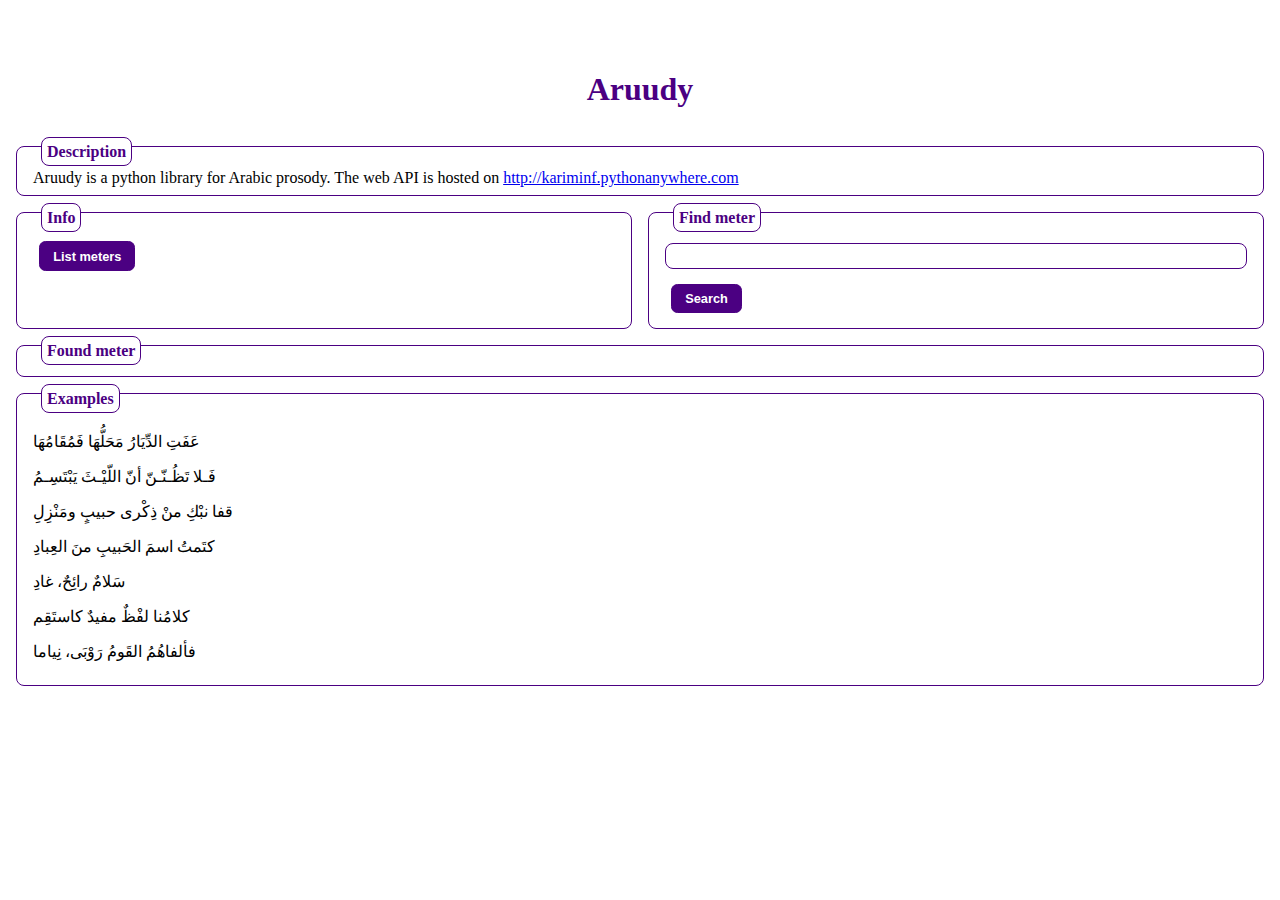
<file: docs/index.html>
<!DOCTYPE html>
<html>
<head>
  <meta charset="UTF-8">
  <title>Aruudy test</title>
  <meta name="viewport" content="width=device-width, initial-scale=1">
  <!--link rel="shortcut icon" type="image/png" href="./assets/favicon.png"-->
  <link rel="stylesheet" href="assets/aruudy.css">

  <script type="text/javascript">

  function info() {
      var xmlhttp = new XMLHttpRequest();
      var url = "https://kariminf.pythonanywhere.com/ls";

      xmlhttp.open("GET", url);
      xmlhttp.send();

      xmlhttp.onreadystatechange = function() {
        if (xmlhttp.readyState == 4 && xmlhttp.status == 200) {
          var res = xmlhttp.responseText;
          var obj = JSON.parse(res);
          var txt = "<table><tr><th>Arabic</th><th>Trans</th><th>English</th><th>Info</th></tr>";
          for (let i=0; i<obj.length; i++) {
              txt += "<tr><td>" + obj[i].arabic + "</td>";
              txt += "<td>" + obj[i].trans + "</td>";
              txt += "<td>" + obj[i].english + "</td>";
              txt += "<td><button onclick=\"info2('" + obj[i].english
              txt+= "')\" class=\"k-button\">Info</button></td>";
              txt += "</tr>"
          }

          txt += "</table>"
          document.getElementById("out").innerHTML = txt;
        }
      };
  }

  function info2(name) {
      var xmlhttp = new XMLHttpRequest();
      var url = "https://kariminf.pythonanywhere.com/info/" + name;

      xmlhttp.open("GET", url);
      xmlhttp.send();

      xmlhttp.onreadystatechange = function() {
        if (xmlhttp.readyState == 4 && xmlhttp.status == 200) {
          var res = xmlhttp.responseText;
          var obj = JSON.parse(res);
          var txt = "<table>";
          txt += "<tr><th>Arabic name</th>";
          txt += "<td dir = \"rtl\">" + obj.name.arabic + "</td></tr>";

          txt += "<tr><th>Transliterated name</th>";
          txt += "<td>" + obj.name.trans + "</td></tr>";

          txt += "<tr><th>English name</th>";
          txt += "<td>" + obj.name.english + "</td></tr>";

          txt += "<tr><th>Arabic meter</th>";
          txt += "<td>" + obj.used_scansion.ameter + "</td></tr>";

          txt += "<tr><th>English meter</th>";
          txt += "<td>" + obj.used_scansion.emeter + "</td></tr>";

          txt += "<tr><th>Mnemonic</th>";
          txt += "<td>" + obj.used_scansion.mnemonic + "</td></tr>";

          txt += "<tr><th>feet types</th>";
          txt += "<td>" + obj.used_scansion.type + "</td></tr>";

          txt += "<tr><th>Meter key</th>";
          txt += "<td dir=\"rtl\">" + obj.key + "</td></tr>";

          txt += "</table>"
          document.getElementById("out").innerHTML = txt;
        }
      };
  }

  function search() {
      var xmlhttp = new XMLHttpRequest();
      var shatr = document.getElementById("in").value
      var url = "https://kariminf.pythonanywhere.com/shatr/" + shatr + "/-bahr";

      xmlhttp.open("GET", url);
      xmlhttp.send();

      xmlhttp.onreadystatechange = function() {
        if (xmlhttp.readyState == 4 ) {//&& xmlhttp.status == 200
          var res = xmlhttp.responseText;
          var obj = JSON.parse(res);
          var txt = "<table border=\"0\">";
          txt += "<tr><th>Normalized text</th>";
          txt += "<td dir = \"rtl\">" + obj.norm + "</td></tr>";

          txt += "<tr><th>Prosody text</th>";
          txt += "<td dir = \"rtl\">" + obj.prosody + "</td></tr>";

          txt += "<tr><th>Arabic meter</th>";
          txt += "<td>" + obj.ameter + "</td></tr>";

          txt += "<tr><th>English meter</th>";
          txt += "<td>" + obj.emeter + "</td></tr>";

          txt += "<tr><th>Parts</th>";

          if (obj.bahr == "None"){
              txt += "<td >Not found</td></tr>";
          }else{
            txt += "<td ><table border=\"1\" dir=\"rtl\">";
            for( let e of ["part", "mnemonic", "type"]) {
                txt += "<tr>";
                for (let i=0; i<obj.parts.length; i++) {
                    txt += "<td>" + obj.parts[i][e] + "</td>";
                }
                txt += "</tr>";
            }
            txt += "</table></td></tr>";
          }

          txt += "<tr><th>Bahr (Meter)</th>";
          if (obj.bahr == "None"){
              txt += "<td >Not found</td></tr>";
          }else{
              txt += "<td >" + obj.bahr.arabic + ", "
              txt += obj.bahr.english + ", "
              txt += obj.bahr.trans + ", "
              txt += "<button onclick=\"info2('" + obj.bahr.english
              txt += "')\" class=\"k-button\">Info</button></td></tr>";
          }

          txt += "</table>"
          document.getElementById("out").innerHTML = txt;
        }
      };
  }

  </script>

</head>
<body>

  <div class="content-wrapper">
    <h1>Aruudy</h1>
    <div class="content hflex">
      <div class="k-fs k-1">
        <h1><span>Description</span></h1>
        <div>
          Aruudy is a python library for Arabic prosody.
          The web API is hosted on
          <a href="http://kariminf.pythonanywhere.com" target="_blank">
              http://kariminf.pythonanywhere.com
          </a>
        </div>
      </div>

      <div class="k-fs k-1 k-l-2">
        <h1><span>Info</span></h1>
        <button onclick="info()" class="k-button">List meters</button>
      </div>

      <div class="k-fs k-1 k-l-2">
          <h1><span>Find meter</span></h1>
          <input type="text" id="in" list="meter-lst" class="k-input k-1" dir="rtl" /><br>
          <button onclick="search()" class="k-button">Search</button>
          <datalist id="meter-lst">
            <option>عَفَتِ الدِّيَارُ مَحَلُّهَا فَمُقَامُهَا</option>
            <option>فَـلا تَظُـنّـنّ أنّ اللّيْـثَ يَبْتَسِـمُ</option>
            <option>قفا نبْكِ منْ ذِكْرى حبيبٍ ومَنْزِلِ</option>
            <option>كتَمتُ اسمَ الحَبيبِ منَ العِبادِ</option>
            <option>سَلامٌ رائِحٌ، غادِ</option>
            <option>كلامُنا لفْظٌ مفيدٌ كاستَقِم</option>
            <option>فألفاهُمُ القَومُ رَوْبَى، نِياما</option>
          </datalist>
      </div>

      <div class="k-fs k-1">
        <h1><span>Found meter</span></h1>
        <div id="out"></div>
      </div>
      <div class="k-fs k-1">
        <h1><span>Examples</span></h1>
        <p>عَفَتِ الدِّيَارُ مَحَلُّهَا فَمُقَامُهَا</p>
        <p>فَـلا تَظُـنّـنّ أنّ اللّيْـثَ يَبْتَسِـمُ</p>
        <p>قفا نبْكِ منْ ذِكْرى حبيبٍ ومَنْزِلِ</p>
        <p>كتَمتُ اسمَ الحَبيبِ منَ العِبادِ</p>
        <p>سَلامٌ رائِحٌ، غادِ</p>
        <p>كلامُنا لفْظٌ مفيدٌ كاستَقِم</p>
        <p>فألفاهُمُ القَومُ رَوْبَى، نِياما</p>
      </div>

    <div class="k-footer-clean"></div>

  </div>

</body>
</html>
</file>
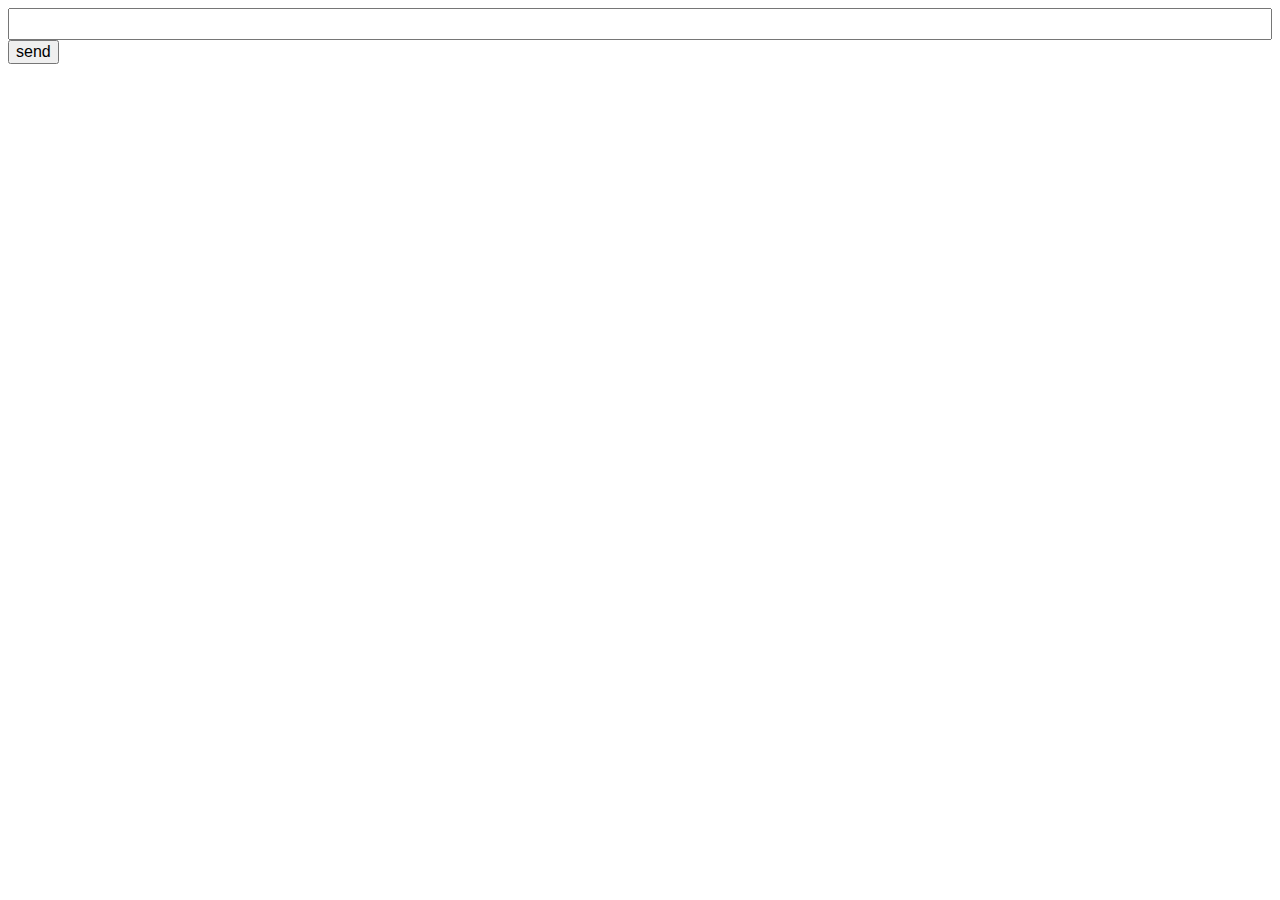
<file: web/index.html>
<html>
<head>
  <meta charset="UTF-8">
  <title>Testing Arabic Aruud</title>
  <meta name="viewport" content="width=device-width, initial-scale=1">
  <style>
  * {
    font-size: 16px;
  }
  input[type=text] {
    width: 100%;
    padding:5px;
    direction: rtl;
  }
  </style>
</head>
<body>
  <input type = "text" id="in" /><br>
  <input type = "button" onclick="send()" value="send" /><br>
  <div id="res"></div>
  <script>
  function send(){
    var xmlhttp = new XMLHttpRequest();
    var url = "http://ararud.sourceforge.net/cgi-bin/test.py";

    var params = "text=" + document.getElementById("in").value;

    xmlhttp.open("POST", url, true);
    xmlhttp.setRequestHeader("Content-type", "application/x-www-form-urlencoded");
    xmlhttp.send(params);


    xmlhttp.onreadystatechange = function() {
      if (xmlhttp.readyState == 4 && xmlhttp.status == 200) {
        var res = xmlhttp.responseText;
        var obj = JSON.parse(res);
        var txt = "";
        txt = txt + "<p>Fixed AL-: " + obj["fix-al"] + "</p>";
        txt = txt + "<p>Fixed A W Y: " + obj["fix-awy"] + "</p>";
        txt = txt + "<p>CV: " + obj["cv"] + "</p>";
        txt = txt + "<p>Metre: " + obj["metre"] + "</p>";
        txt = txt + "<p>Metre name: " + obj["metre-name"] + "</p>";
        document.getElementById("res").innerHTML = txt;
      }
    };
  }
  </script>
</body>
</html>
</file>
<file: docs/assets/aruudy.css>
* {
  box-sizing:border-box;
}
/********* Some shared properties *******************/

/******* background color **********/
.k-button, .ribbon, .k-act {
  color: white;
  background: indigo;
}

h1, h2, h3 {
  color: indigo;
  text-align: center;
}

.ribbon {
  padding-top: 1em;
}

.ribbon h2, .ribbon a {
  color: yellow;
  text-align: left;
}

.k-nact {
  color: white;
  background: gray;
}

/******* selected background color ********/

.k-button:hover, .k-menu > a:hover, .k-sel {
  background: slateblue;
  color: yellow;
  border-color: slateblue;
}

/*********** blocks *********************/

.k-button, .k-input, .k-card, .k-select, .k-fs, .k-menu > a, .k-fs > h1 > span {
  display: inline-block;
  border-radius: .5em;
  margin: .5em;
  padding: .5em 1em;
  text-decoration: none;
  border: 1px solid indigo;
  font-size: 1em;
}


.k-input, .k-select, .k-kard {
  padding: .2em;
  margin: .5em 0;
}

.k-input {
    min-height: 1.6em;
}

.k-fs > h1 > span{
  display: inline;
  padding: 5px;
  margin: 0;
  margin-left: 1em;
  background: white;
}

.k-input:focus {
  box-shadow: 0 0 5px indigo;
}


.k-menu > a {
  text-transform: uppercase;
  color:inherit;
  padding: .2em;
  border: 0;
  margin: 0;
}

/*********** menu & footer *******************/
.k-menu, .k-footer {
  display:block;
  position: fixed;
  z-index: 3;
  width: auto;
  height: 2em;
  padding: .5em .5em 0 .5em;
  text-align: center;
  background: black;
  color: white;
  border-radius: .5em;
  font-weight: bold;
}

.k-menu {
  top: .2em;
  left: .2em;
  text-align: center;
  padding: .2em;
}

.k-footer {
  bottom: 0;
  right: 0;
  text-align: right;
  font-size: .8em;
  font-style: italic;
}

.k-footer-clean {
  height: 3em;
}

.k-button {
  font-size: .8em;
  font-weight: bold;
}

.k-card h3 {
  text-align: center;
}


.vflex > .under {
  position: relative;
  top:auto;
  margin-top:auto;
  bottom:0;
  margin-bottom:0;
  text-align: center;
}

.hflex {
  display: flex;
  flex-wrap: wrap;
  padding: .1em;
}

.vflex {
  display: flex;
  flex-direction: column;
}


.fixed-wraper {
  background: lavender;
  position: fixed;
  z-index: 1;
  height: 50%;
  top: 0;
  left: 0;
  right: 0;
  width: auto;
  overflow: hidden;
}

.k-tab{
  border-spacing: .3em;
  border-collapse: separate;
  width: 100%;
  word-wrap: break-word;
  word-break: break-all;
}

.k-tab tr:nth-child(odd) td{
  background-color: lavender;
}

.k-tab tr td {
  padding: .1em;
  border: 1px solid indigo;
}

.k-tab tr th:not(.noCol) {
  background-color: indigo;
  color: yellow;
  padding: .2em;
  border-radius: 5px;
}

/*************************************************************/

.k-fs > h1 {
  font: 1em normal;
  margin: -1.25em -0.5em 0;
  font-weight: bold;
  text-align: left;
}

.k-fs > h1:after, .k-fs > h1:before {
  content: ' ';
  display: block;
  height: .5em;
  overflow: hidden;
  position: relative;
}

.k-fs > h1:after{
  top: .5em;
}

.k-fs > h1:before {
  bottom: .5em;
}

.content-wrapper {
  position: absolute;
  top: 50px;
  left: 0;
  right: 0;
  width: auto;
  z-index: 2;
  background: white;
}

.content {
  padding: .5em;
}

.k-1 {
  width: 100%;

}

@media only screen and (min-width: 768px) {
  .k-l-3 {
    width: 30%;
    width: calc(100%/3 - 1em);
  }

  .k-l-2 {
    width: 45%;
    width: calc(50% - 1em);
  }
}
</file>
